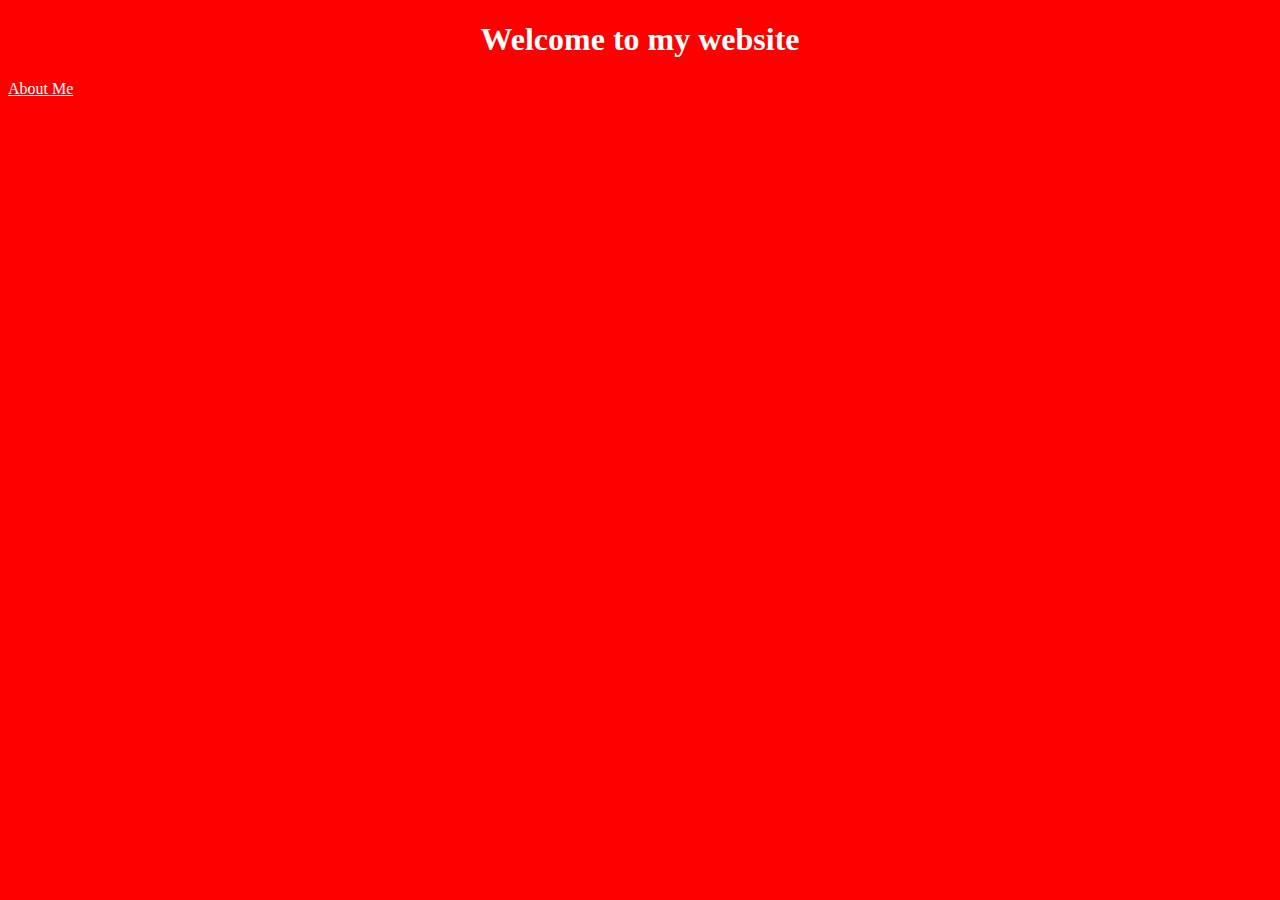
<file: index.html>
<!DOCTYPE html>
<html lang="en">
    <head>
        <meta charset="UTF-8" />
        <meta name="viewport" content="width=device-width, initial-scale=1.0" />
        <title>Homepage</title>
        <link rel="stylesheet" href="/css/styles.css" />
    </head>
    <body>
        <h1>Welcome to my website</h1>
        <a href="/about.html">About Me</a>
    </body>
</html>
</file>
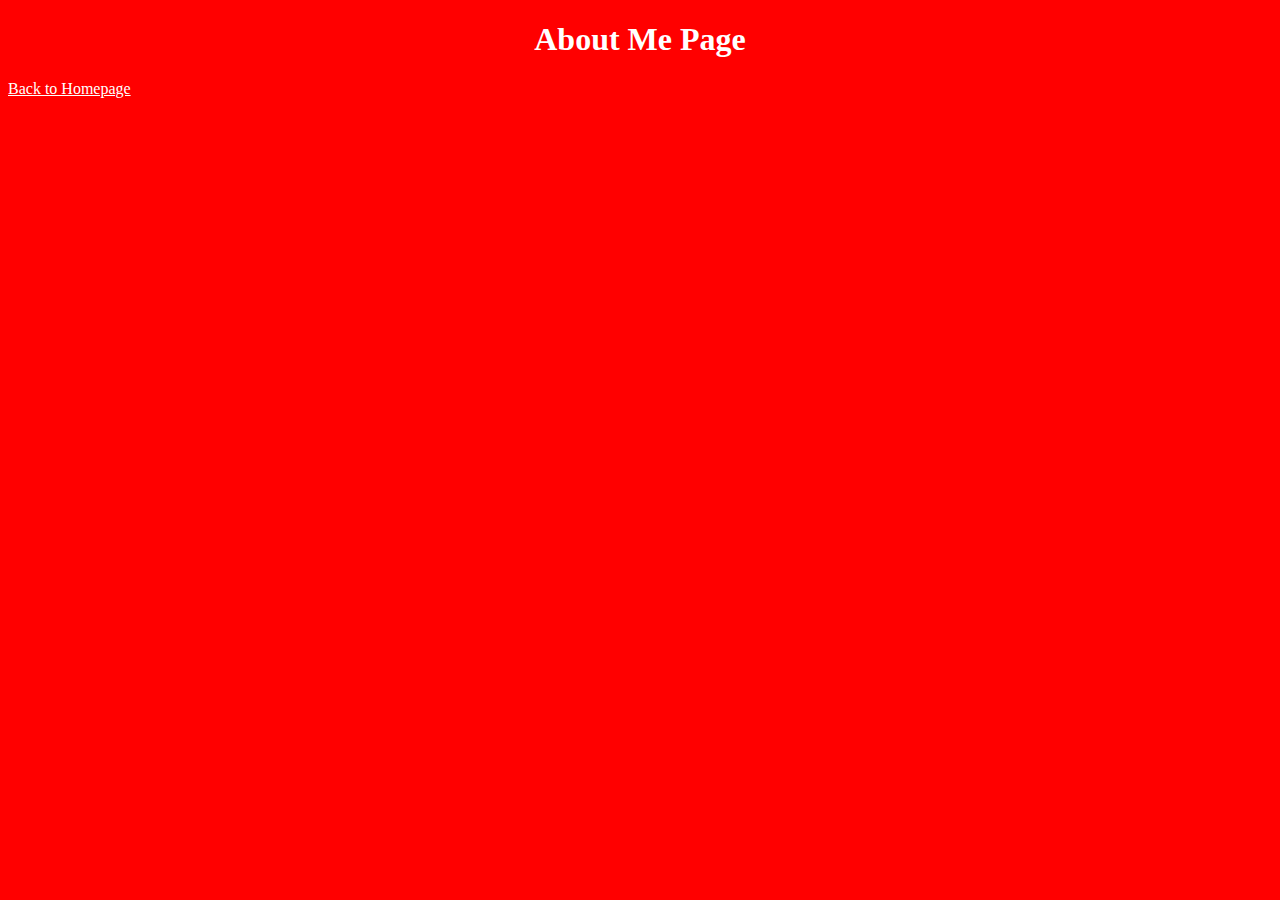
<file: about.html>
<!DOCTYPE html>
<html lang="en">
    <head>
        <meta charset="UTF-8" />
        <meta name="viewport" content="width=device-width, initial-scale=1.0" />
        <title>About Me</title>
        <link rel="stylesheet" href="/css/styles.css">
    </head>
    <body>
        <h1>About Me Page</h1>
        <a href="/">Back to Homepage</a>
    </body>
</html>
</file>
<file: css/styles.css>
body {
    background: red;
}
h1 {
    text-align: center;
    color: white;
}
a {
    color: white;
}
</file>
